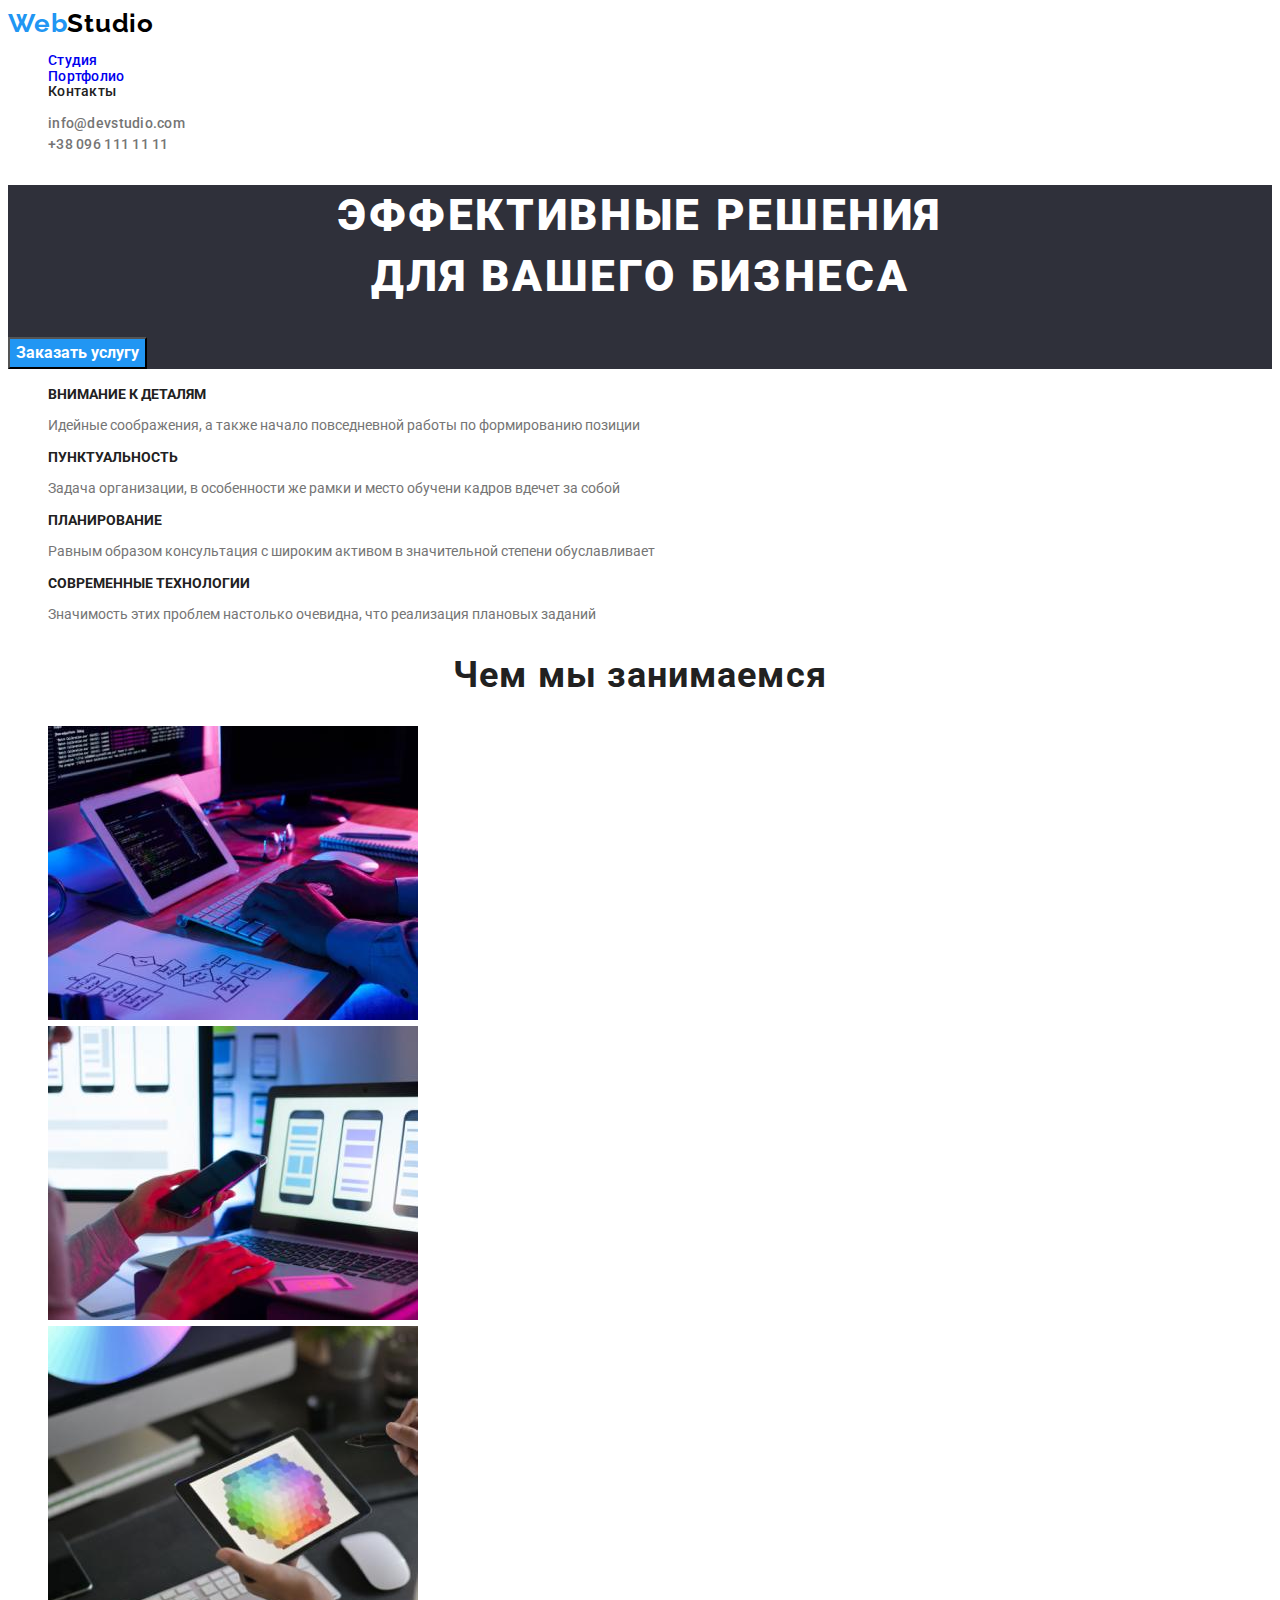
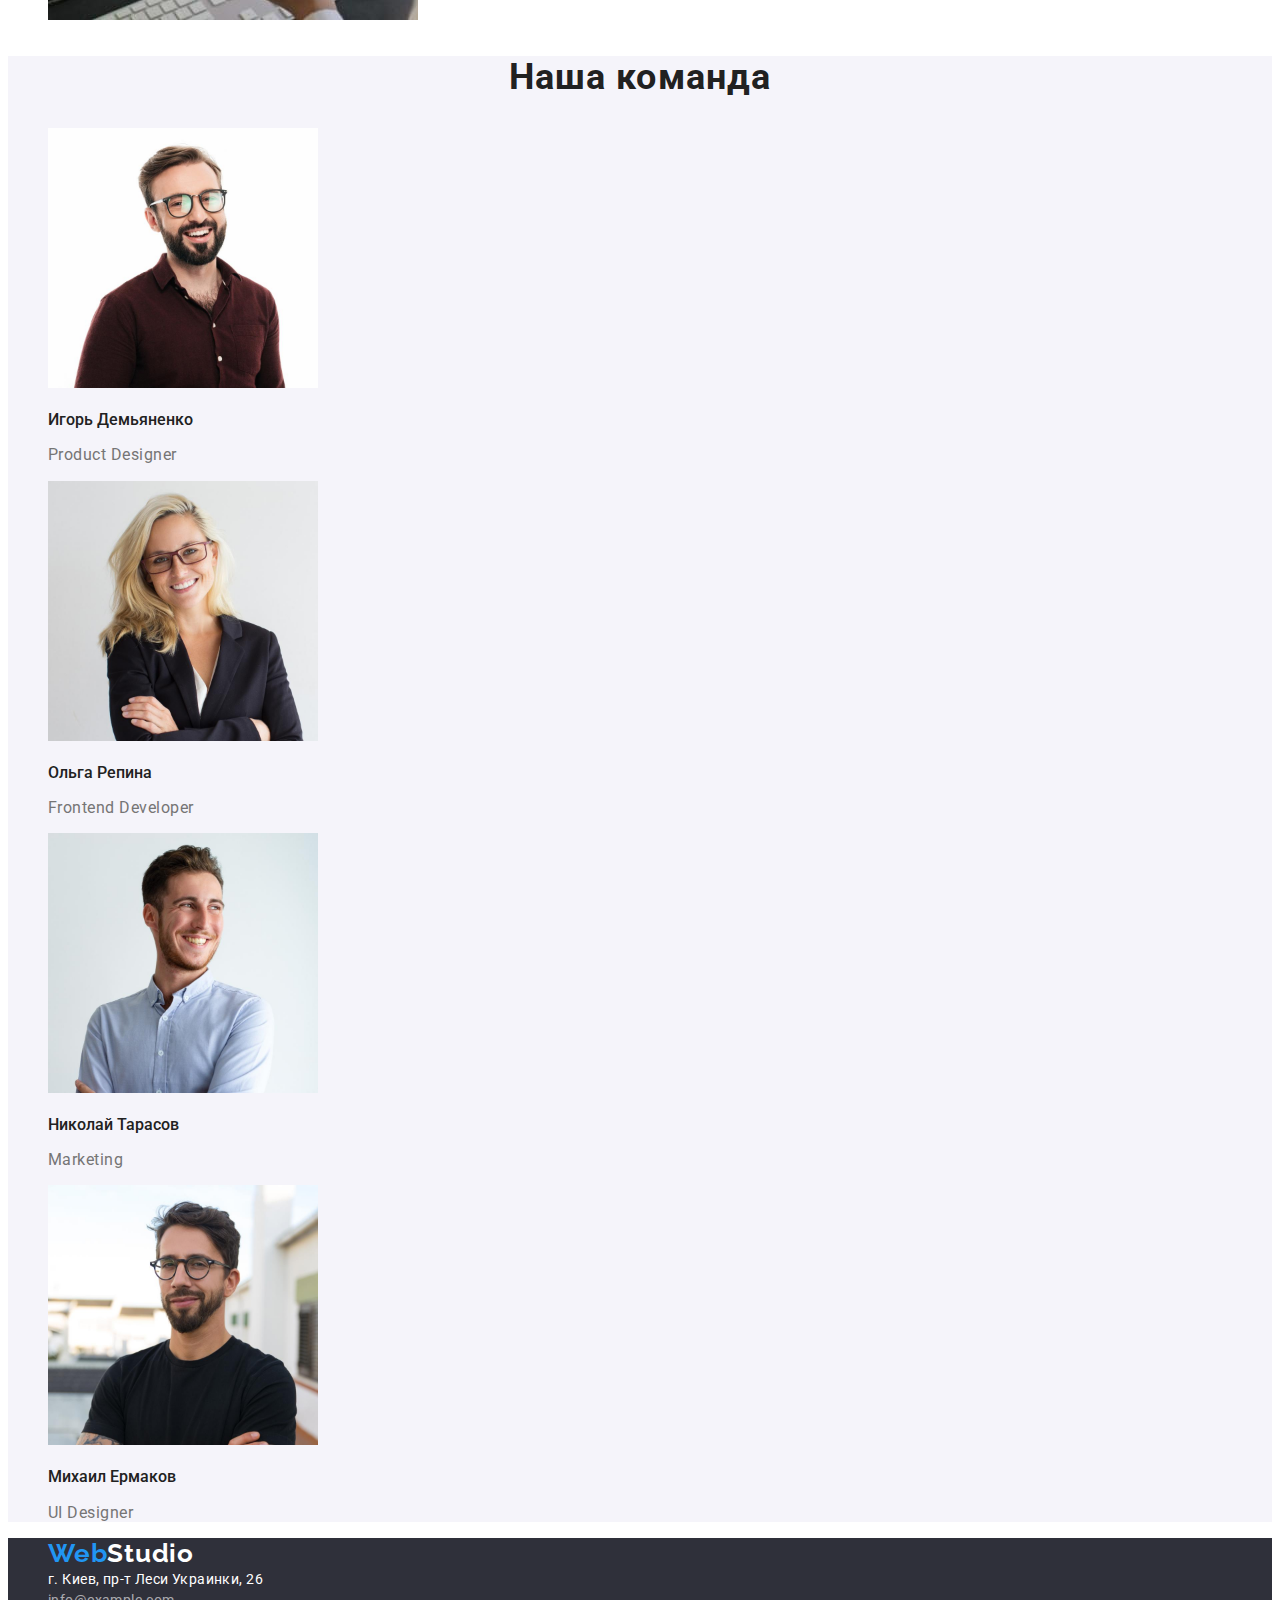
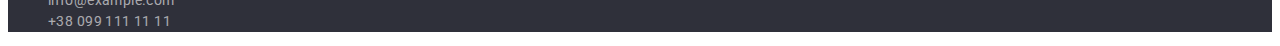
<file: index.html>
<!DOCTYPE html>
<html lang="ru">
<head>
    <meta charset="UTF-8">
    <meta http-equiv="X-UA-Compatible" content="IE=edge">
    <meta name="viewport" content="width=device-width, initial-scale=1.0">
    <link rel="preconnect" href="https://fonts.googleapis.com">
    <link rel="preconnect" href="https://fonts.gstatic.com" crossorigin>
    <link href="https://fonts.googleapis.com/css2?family=Raleway:wght@700&family=Roboto:wght@400;500;700;900&display=swap"
        rel="stylesheet">
    <link rel="stylesheet" href="./css/styles.css">
    <title>Document</title>
</head>
<body>
    <header>
        <nav class="main-navi">
            <a href="/"><span class="web">Web</span><span class="studio-black">Studio</span></a>
            <ul class="navi-list">
                <li><a href="current">Студия</a></li>
                <li><a href="./portfolio.html">Портфолио</a></li>
                <li><a href="">Контакты</a></li>            
            </ul>
        </nav>
        <ul class="navi-bar">
            <li><a href="mailto:info@devstudio.com">info@devstudio.com</a></li>
            <li> <a href="tel:+380961111111">+38 096 111 11 11</a></li>
        </ul>
    </header>
    <main>
        <section class="hero">
            <h1 class="hero-name">Эффективные решения </br> для вашего бизнеса </h1>
            <button type="button" class="hero-orderbutton">Заказать услугу</button>
        </section>
        <section class="skills">
            <h2></h2>
            <ul class="skils-main">
                <li>
                    <h3 class="skills-list">Внимание к деталям</h3>
                    <p>
                        Идейные соображения, а также начало повседневной работы по формированию позиции
                    </p>
                </li>
                <li>
                    <h3 class="skills-list">Пунктуальность</h3>
                    <p>
                        Задача организации, в особенности же рамки и место обучени кадров вдечет за собой
                    </p>
                </li>
                <li>
                    <h3 class="skills-list">Планирование</h3>
                    <p>
                        Равным образом консультация с широким активом в значительной степени обуславливает
                    </p>
                </li>
                <li>
                    <h3 class="skills-list">Современные технологии</h3>
                    <p>
                        Значимость этих проблем настолько очевидна, что реализация плановых заданий
                    </p>
                </li>
            </ul>
        </section>
        <section class="works">
            <h2 class="our-works">Чем мы занимаемся</h2>
            <ul class="works-list">
                <li>
                    <img src="./images/img1.jpg" width="370" alt="человек работает за компьютером">
                </li>
                <li>
                    <img src="./images/img2.jpg" width="370" alt="человек держит телефон">
                </li>
                <li>
                    <img src="./images/img3.jpg" width="370" alt="человек держит планшет">
                </li>
            </ul>
        </section>
        <section class="team">
            <h2 class="our-team">Наша команда</h2>
            <ul class="team-list">
                <li>
                    <img src="./images/imgf1.jpg" width="270" alt="Игорь Демьяненко">
                    <h3 class="bio">Игорь Демьяненко</h3>
                    <p class="bio-post">Product Designer</p>
                </li>
                <li>
                    <img src="./images/imgf2.jpg" width="270" alt="Ольга Репина">
                    <h3 class="bio">Ольга Репина</h3>
                    <p class="bio-post">Frontend Developer</p>
                </li>
                <li>
                    <img src="./images/imgf3.jpg" width="270" alt="Николай Тарасов">
                    <h3 class="bio">Николай Тарасов</h3>
                    <p class="bio-post">Marketing</p>
                </li>
                <li>
                    <img src="./images/imgf4.jpg" width="270" alt="Михаил Ермаков">
                    <h3 class="bio">Михаил Ермаков</h3>
                    <p class="bio-post">UI Designer</p>
                </li>
            </ul>
        </section>
    </main>
    <footer class="footer">
        <ul class="footer-navi">
            <li><a href="/"><span class="web">Web</span><span class="studio-white">Studio</span></a></li>
            <li>
                <address class="adress">г. Киев, пр-т Леси Украинки, 26</address>
            </li>
            <li><a href="mailto:info@example.com">info@example.com</a></li>
            <li><a href="tel:+380991111111">+38 099 111 11 11</a></li>
        </ul>
    </footer>
</body>
</html>
</file>
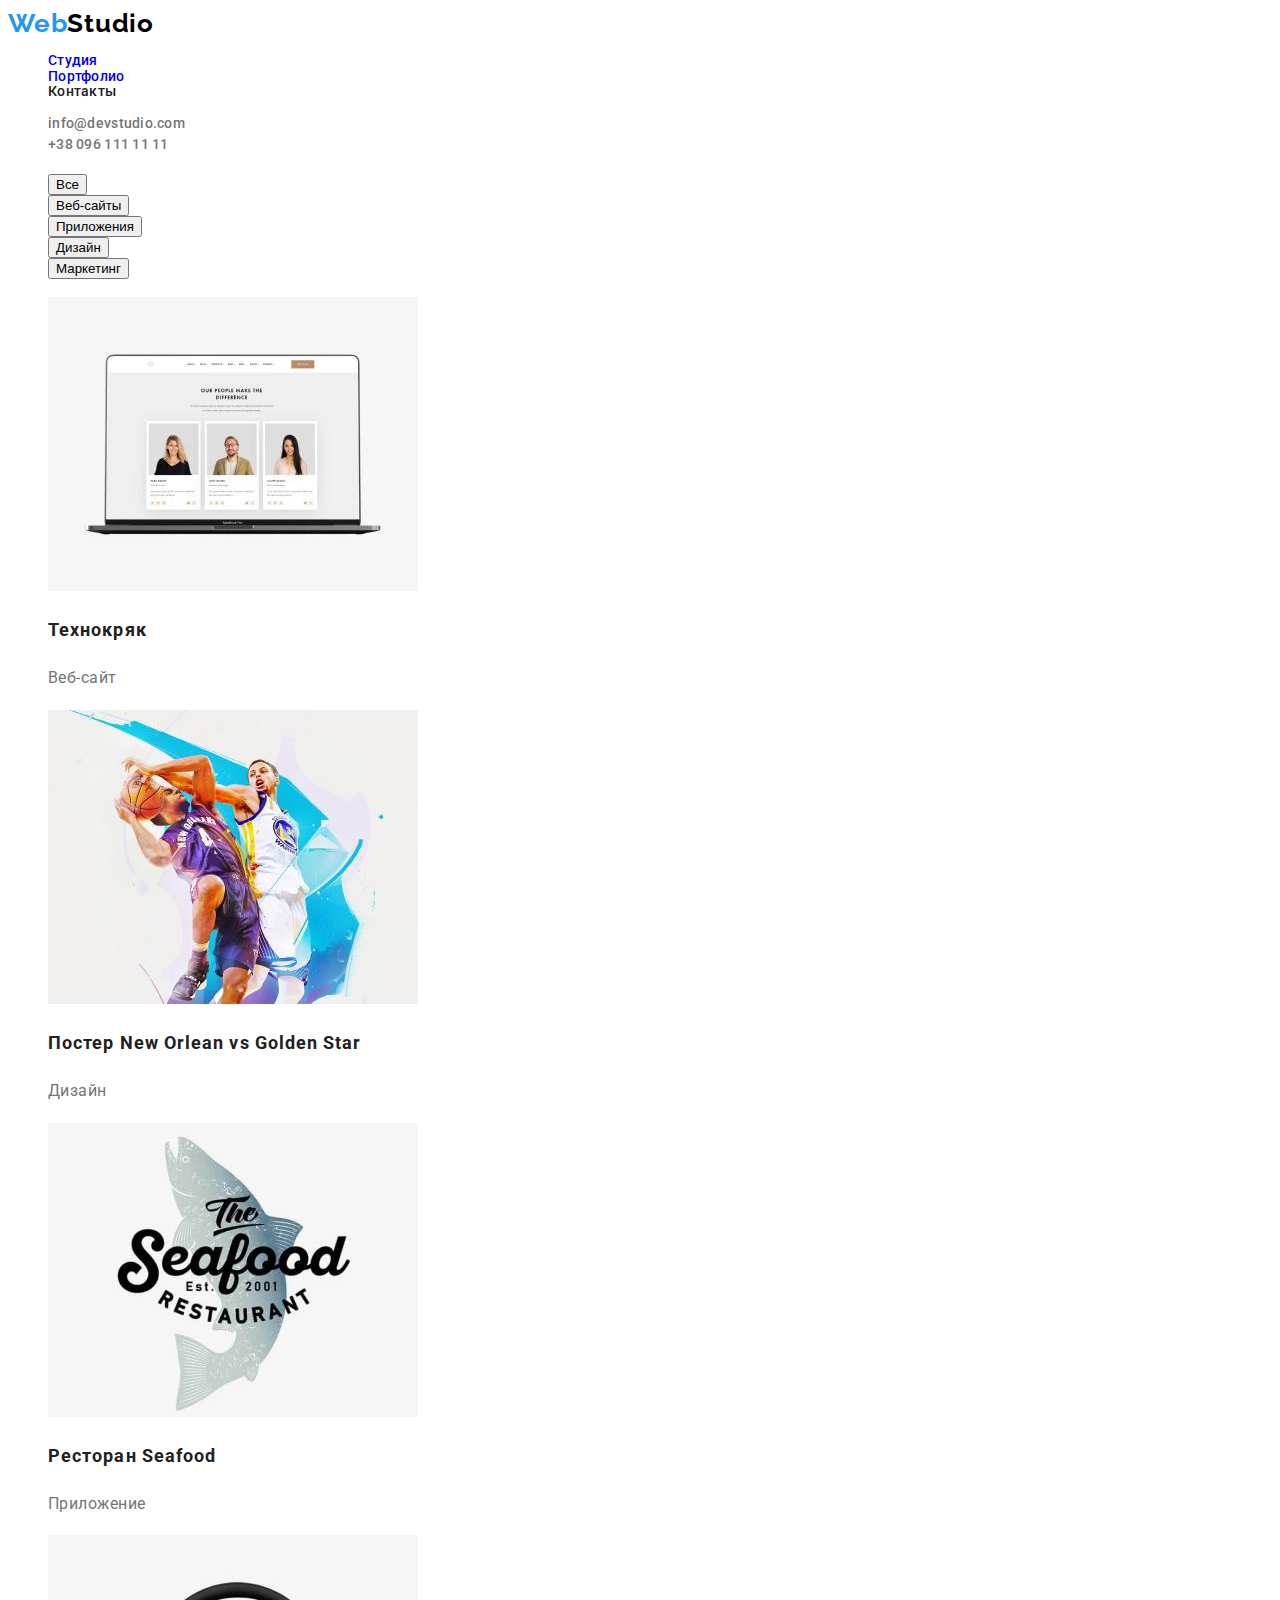
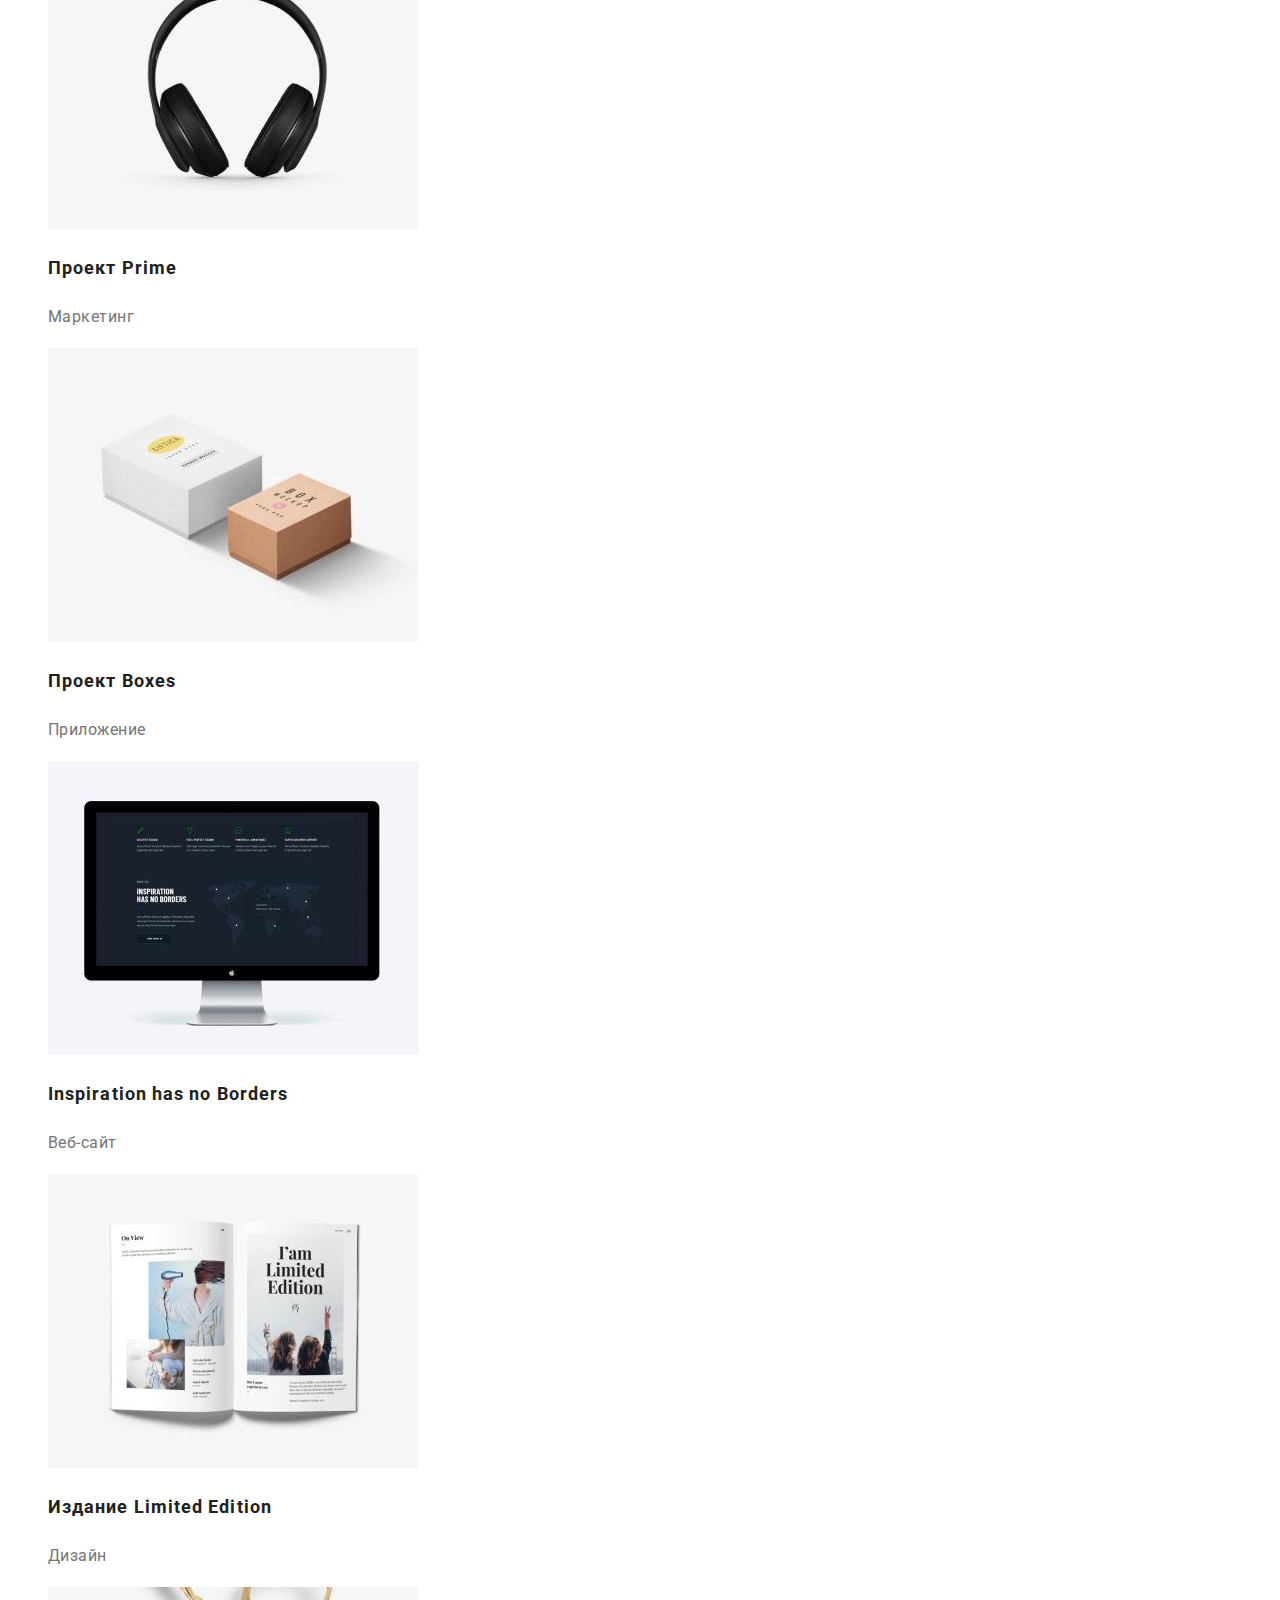
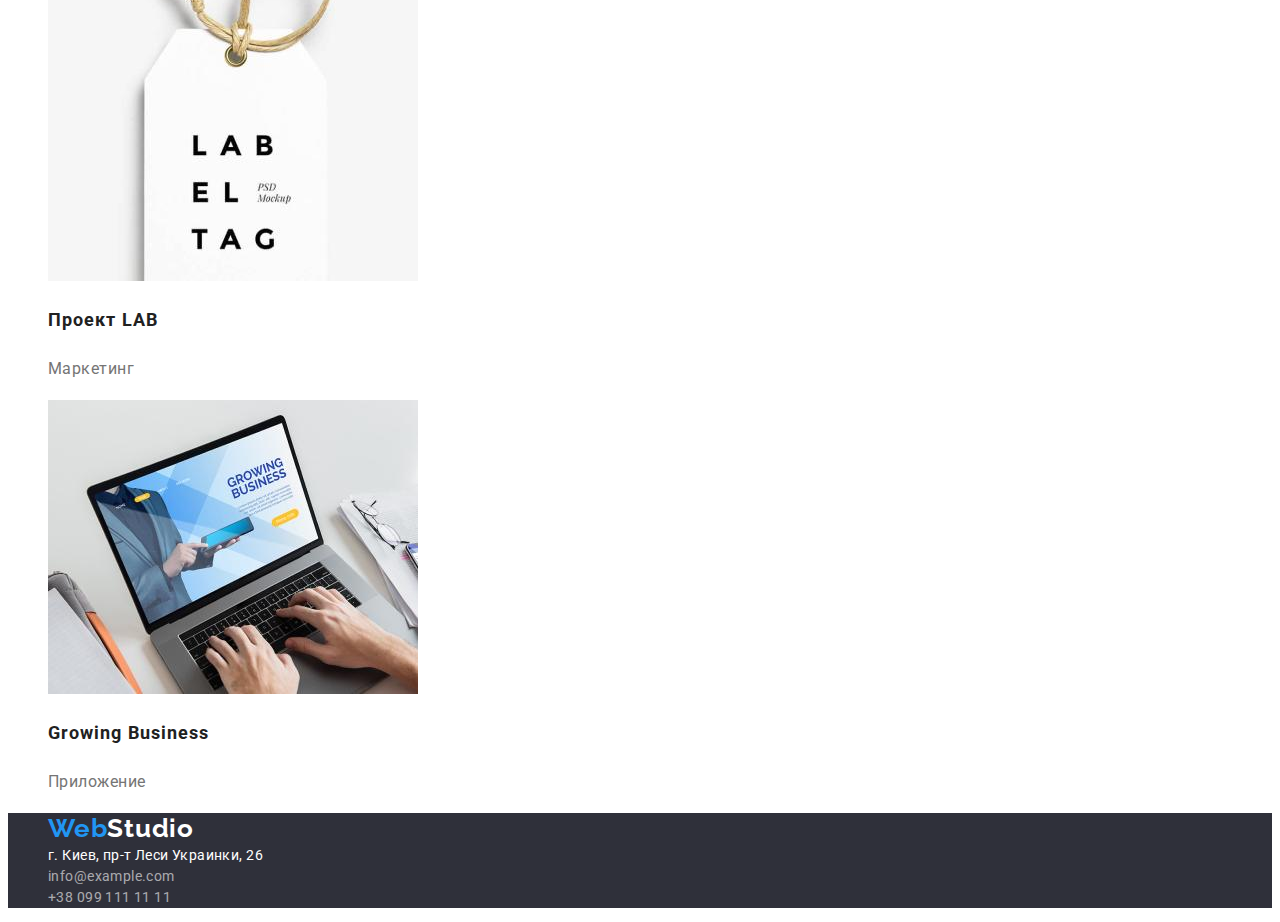
<file: portfolio.html>
<!DOCTYPE html>
<html lang="ru">
<head>
    <meta charset="UTF-8">
    <meta http-equiv="X-UA-Compatible" content="IE=edge">
    <meta name="viewport" content="width=device-width, initial-scale=1.0">
    <link rel="preconnect" href="https://fonts.googleapis.com">
    <link rel="preconnect" href="https://fonts.gstatic.com" crossorigin>
    <link
        href="https://fonts.googleapis.com/css2?family=Raleway:wght@700&family=Roboto:wght@400;500;700;900&display=swap"
        rel="stylesheet">
    <link rel="stylesheet" href="./css/styles.css">
    <title>Document</title>
</head>
<body>
    <header>
        <nav class="main-navi">
            <a href="/"><span class="web">Web</span><span class="studio-black">Studio</span></a>
            <ul class="navi-list">
                <li><a href="./index.html">Студия</a></li>
                <li><a href="current">Портфолио</a></li>
                <li><a href="">Контакты</a></li>
            </ul>
        </nav>
        <ul class="navi-bar">
            <li><a href="mailto:info@devstudio.com">info@devstudio.com</a></li>
            <li> <a href="tel:+380961111111">+38 096 111 11 11</a></li>
        </ul>
    </header>
<main>
    <section class="projects">
        <h1></h1>
        <ul class="project-buttons">
            <li><button type="button">Все</button></li>
            <li><button type="button">Веб-сайты</button></li>
            <li><button type="button">Приложения</button></li>
            <li><button type="button">Дизайн</button></li>
            <li><button type="button">Маркетинг</button></li>
        </ul>
        <h2></h2>
            <ul class="project-list">
            <li>
                <a href="">
                    <img src="./images/notebook.jpg"
                    width="370" 
                    alt="Технокряк">
                    <h3 class="project-name">Технокряк</h3>
                    <p class="project-type">Веб-сайт</p>
                </a>
            </li>
            <li>
                <a href="">
                    <img src="./images/bascet.jpg"
                    width="370"
                    alt="Постер New Orlean vs Golden Star">
                    <h3 class="project-name">Постер New Orlean vs Golden Star</h3>
                    <p class="project-type">Дизайн</p>
                </a>
            </li>
            <li>
                <a href="">
                    <img src="./images/seafood.jpg"
                    width="370"
                    alt="Ресторан Seafood">
                    <h3 class="project-name">Ресторан Seafood</h3>
                    <p class="project-type">Приложение</p>
                </a>
            </li>
            <li>
                <a href="">
                    <img src="./images/headphones.jpg"
                    width="370"
                    alt="Проект Prime">
                    <h3 class="project-name">Проект Prime</h3>
                    <p class="project-type">Маркетинг</p>
                </a>
            </li>
            <li>
                <a href="">
                    <img src="./images/boxes.jpg"
                    width="370"
                    alt="Проект Boxes">
                    <h3 class="project-name">Проект Boxes</h3>
                    <p class="project-type">Приложение</p>
                </a>
            </li>
            <li>
                <a href="">
                    <img src="./images/monitor.jpg"
                    width="370"
                    alt="Inspiration has no Borders">
                    <h3 class="project-name">Inspiration has no Borders</h3>
                    <p class="project-type">Веб-сайт</p>
                </a>
            </li>
            <li>
                <a href="">
                    <img src="./images/book.jpg"
                    width="370"
                    alt="Издание Limited Edition">
                    <h3 class="project-name">Издание Limited Edition</h3>
                    <p class="project-type">Дизайн</p>
                </a>
            </li>
            <li>
                <a href="">
                    <img src="./images/lab.jpg"
                    width="370"
                    alt="Проект LAB">
                    <h3 class="project-name">Проект LAB</h3>
                    <p class="project-type">Маркетинг</p>
                </a>
            </li>
            <li>
                <a href="">
                    <img src="./images/business.jpg"
                    width="370"
                    alt="Growing Business">
                    <h3 class="project-name">Growing Business</h3>
                    <p class="project-type">Приложение</p>
                </a>
            </li>
        </ul>
    </section>
</main>
<footer class="footer">
    <ul class="footer-navi">
        <li><a href="/"><span class="web">Web</span><span class="studio-white">Studio</span></a></li>
        <li>
            <address class="adress">г. Киев, пр-т Леси Украинки, 26</address>
        </li>
        <li><a href="mailto:info@example.com">info@example.com</a></li>
        <li> <a href="tel:+380991111111">+38 099 111 11 11</a></li>
    </ul>
</footer>
</body>
</html>
</file>
<file: css/styles.css>
:root {
  --main-color: #212121;
  --secodary-color: #757575;
  --hover-color: #2196f3;
  --background-color: #ffffff;
}

body {
  font-family: Roboto, sans-serif;
  font-weight: 400;
  font-size: 14px;
  line-height: 1.5;
  background-color: var(--background-color);
  color: var(--secodary-color);
}

body a:visited {
  color: var(--main-color);
}

body a {
  text-decoration: none;
}

body button:hover,
body button:focus,
body button:active {
  background-color: var(--hover-color);
  color: var(--background-color);
}

.navi-list a:hover,
.navi-list a:focus {
  color: var(--hover-color);
}

.web {
  font-family: Raleway;
  font-weight: 700;
  font-size: 26px;
  line-height: 1.2;
  letter-spacing: 0.03em;
  color: var(--hover-color);
}
.studio-black {
  font-family: Raleway;
  font-weight: 700;
  font-size: 26px;
  line-height: 1.2;
  letter-spacing: 0.03em;
  color: #000000;
}

.navi-bar a:hover,
.navi-bar a:focus {
  color: var(--hover-color);
}

.navi-list {
  font-size: 14px;
  line-height: 1.1;
  letter-spacing: 0.02em;
  font-weight: 500;
  color: var(--main-color);
  list-style: none;
}

.navi-bar a {
  text-decoration: none;
  font-family: Roboto;
  font-weight: 500;
  line-height: 1;
  letter-spacing: 0.02em;
  text-align: left;
  font-size: 14px;
  color: var(--secodary-color);
}

.navi-bar {
  list-style: none;
}

.hero {
  background-color: #2f303a;
}

.hero .hero-name {
  font-family: Roboto;
  font-size: 44px;
  font-style: normal;
  line-height: 1.4;
  letter-spacing: 0.06em;
  text-align: center;
  font-weight: 900;
  text-transform: uppercase;
  color: #ffffff;
}

.hero .hero-orderbutton {
  font-family: Roboto;
  font-weight: 700;
  font-style: normal;
  font-size: 16px;
  line-height: 1.6;
  background-color: var(--hover-color);
  color: #ffffff;
}

.skils-main {
  list-style: none;
}

.skills-list {
  font-style: 700;
  font-size: 14px;
  line-height: 1;
  text-transform: uppercase;
  color: var(--main-color);
}

.works-list {
  list-style: none;
}

.works .our-works,
.team .our-team {
  font-size: 36px;
  font-weight: 700;
  line-height: 1.17;
  letter-spacing: 0.03em;
  text-align: center;
  color: var(--main-color);
}

.team {
  background-color: #f5f4fa;
}

.team-list {
  list-style: none;
}

.team .bio {
  font-family: Roboto;
  font-weight: 500;
  font-size: 16px;
  line-height: 1.2;
  color: var(--main-color);
}
.team .bio-post {
  font-family: Roboto;
  line-height: 1.2;
  letter-spacing: 0.03em;
  font-size: 16px;
}

.project-name {
  font-family: Roboto;
  font-weight: 700;
  font-size: 18px;
  line-height: 1.7;
  letter-spacing: 0.06em;
  color: var(--main-color);
}

.project-type {
  font-size: 16px;
  font-style: normal;
  font-weight: 400;
  line-height: 1.9;
  letter-spacing: 0.03em;
  text-align: left;
  font-family: Roboto;
  color: var(--secodary-color);
}

.project-buttons {
  list-style: none;
}

.project-list {
  list-style: none;
}

.footer {
  background-color: #2f303a;
}

.adress {
  font-style: normal;
}

.adress {
  font-family: Roboto;
  line-height: 1.5;
  text-align: left;
  letter-spacing: 0.03em;
  font-size: 14px;
  color: #ffffff;
}

.footer-navi a {
  font-family: Roboto;
  font-size: 14px;
  line-height: 1.5;
  letter-spacing: 0.03em;
  text-align: left;
  text-decoration: none;
  color: rgba(255, 255, 255, 0.6);
}

.footer-navi {
  list-style: none;
}

.footer-navi a:hover,
.footer-navi a:focus {
  color: var(--hover-color);
}

.studio-white {
  font-family: Raleway;
  font-weight: 700;
  font-size: 26px;
  line-height: 1.2;
  letter-spacing: 0.03em;
  color: #ffffff;
}
</file>
